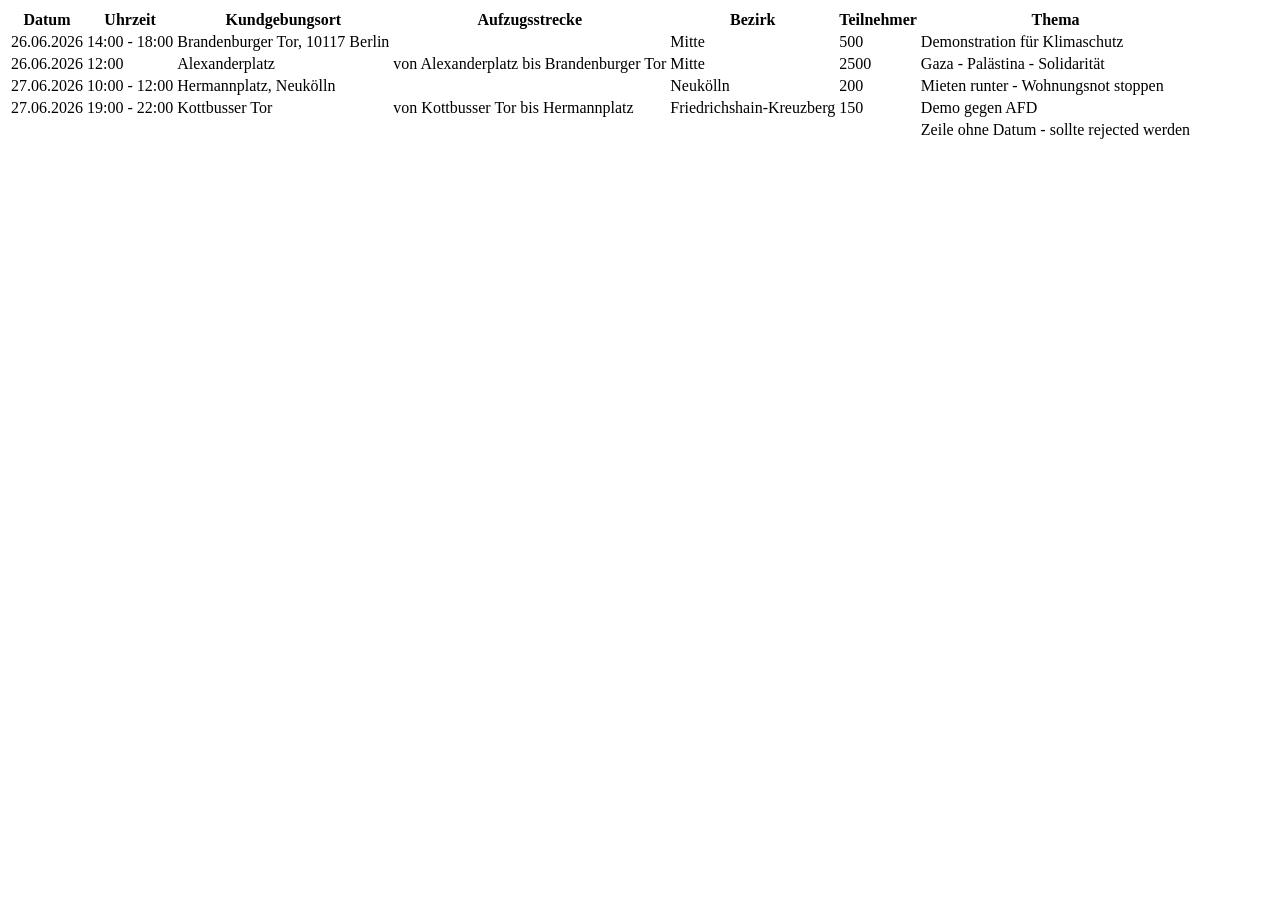
<file: src/test/resources/fixtures/sample_police_page.html>
<!DOCTYPE html>
<html lang="de">
<head><meta charset="UTF-8"><title>Versammlungen Berlin</title></head>
<body>
<table>
<thead>
<tr>
  <th>Datum</th><th>Uhrzeit</th><th>Kundgebungsort</th>
  <th>Aufzugsstrecke</th><th>Bezirk</th><th>Teilnehmer</th><th>Thema</th>
</tr>
</thead>
<tbody>
<tr>
  <td>26.06.2026</td><td>14:00 - 18:00</td>
  <td>Brandenburger Tor, 10117 Berlin</td>
  <td></td>
  <td>Mitte</td><td>500</td>
  <td>Demonstration für Klimaschutz</td>
</tr>
<tr>
  <td>26.06.2026</td><td>12:00</td>
  <td>Alexanderplatz</td>
  <td>von Alexanderplatz bis Brandenburger Tor</td>
  <td>Mitte</td><td>2500</td>
  <td>Gaza - Palästina - Solidarität</td>
</tr>
<tr>
  <td>27.06.2026</td><td>10:00 - 12:00</td>
  <td>Hermannplatz, Neukölln</td>
  <td></td>
  <td>Neukölln</td><td>200</td>
  <td>Mieten runter - Wohnungsnot stoppen</td>
</tr>
<tr>
  <td>27.06.2026</td><td>19:00 - 22:00</td>
  <td>Kottbusser Tor</td>
  <td>von Kottbusser Tor bis Hermannplatz</td>
  <td>Friedrichshain-Kreuzberg</td><td>150</td>
  <td>Demo gegen AFD</td>
</tr>
<tr>
  <td></td><td></td><td></td><td></td><td></td><td></td>
  <td>Zeile ohne Datum - sollte rejected werden</td>
</tr>
</tbody>
</table>
</body>
</html>
</file>
